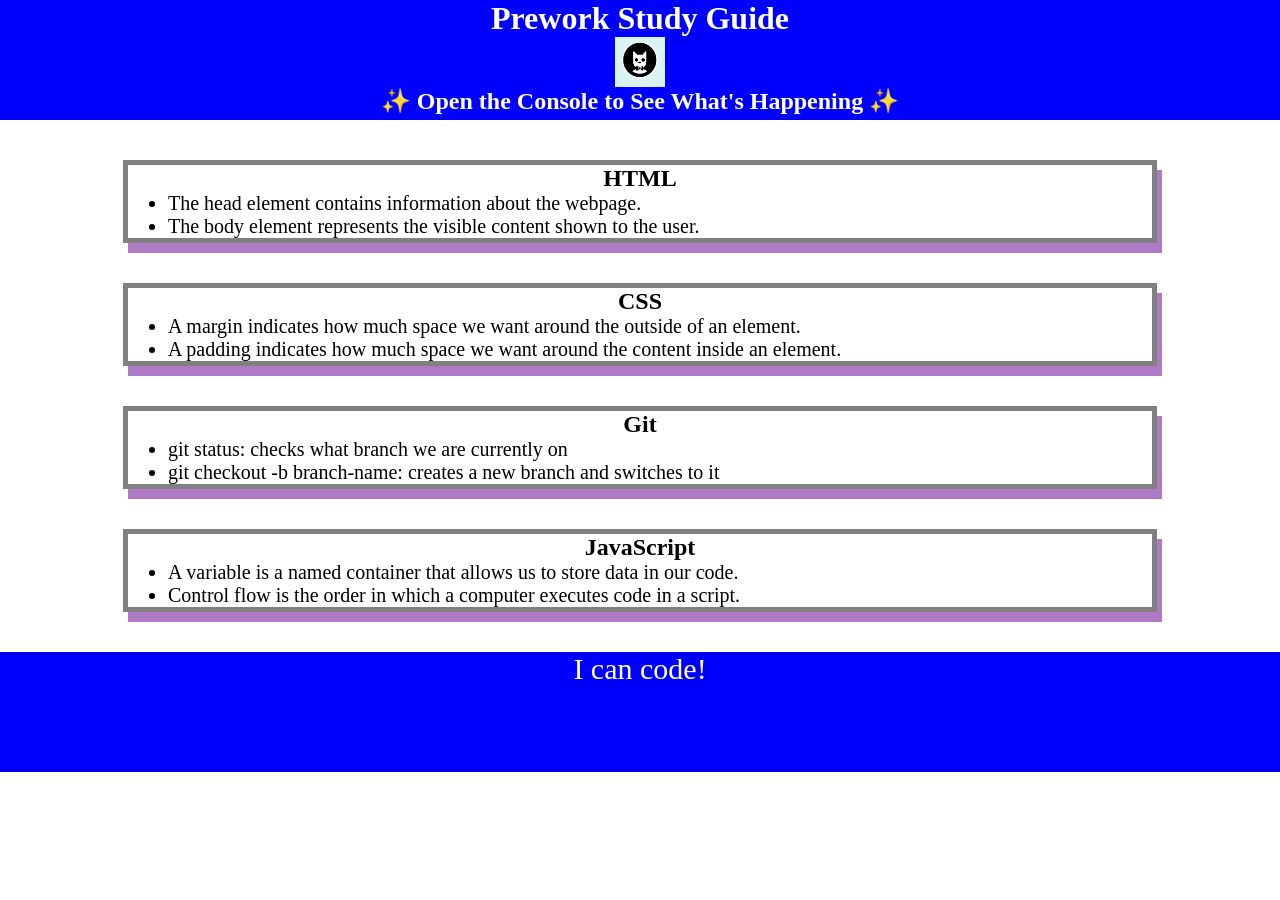
<file: index.html>
<!DOCTYPE html>
<html lang="en">
	<head>
		<meta charset="UTF-8" />
		<meta http-equiv="X-UA-Compatible" content="IE=edge" />
		<meta name="viewport" content="width=device-width, initial-scale=1.0" />
		<link rel="stylesheet" href="./assets/style.css" />

		<title>Prework Study Guide</title>
	</head>
	<body>
		<header id="top">
			<h1>Prework Study Guide</h1>
			<img
				src="./assets/bowtie-cat.png"
				alt="Profile image of cat wearing a bow tie."
			/>
			<h2>✨ Open the Console to See What's Happening ✨</h2>
		</header>
		<main>
			<section class="card" id="html-section">
				<h2>HTML</h2>

				<ul>
					
					<li>
						The head element contains information about the webpage.
					</li>
					<li>
						The body element represents the visible content shown to
						the user.
					</li>
					
				</ul>
			</section>

			<section class="card" id="css-section">
				<h2>CSS</h2>
				<ul>
					<li>
						A margin indicates how much space we want around the
						outside of an element.
					</li>
					<li>
						A padding indicates how much space we want around the
						content inside an element.
					</li>
				</ul>
			</section>

			<section class="card" id="git-section">
				<h2>Git</h2>
				<ul>
					
					<li>git status: checks what branch we are currently on</li>
					<li>
						git checkout -b branch-name: creates a new branch and
						switches to it
					</li>
				</ul>
			</section>

			<section class="card" id="javascript-section">
				<h2>JavaScript</h2>
				<ul>
					<li>A variable is a named container that allows us to store data in our code.</li>
					<li>Control flow is the order in which a computer executes code in a script.</li></li>
				</ul>
			</section>
		</main>

		<footer>
			<p>I can code!</p>
		</footer>
		<script src="./assets/script.js"></script>
	</body>
</html>
</file>
<file: assets/style.css>
* {
	margin: 0;

	padding: 0;
}

header,
footer {
	width: 100%;
	height: 120px;
	background-color: blue;
	color: white;
}

h1,
h2 {
	text-align: center;
}

img {
	display: block;
	height: 50px;
	width: 50px;
	margin-left: auto;
	margin-right: auto;
}

ul {
	padding-left: 40px;
	font-size: 20px;
}

p {
	text-align: center;
	font-size: 30px;
}

.card {
	width: 80%;
	margin: 40px auto;
	border: 5px solid gray;
	box-shadow: 5px 10px #af7ac5;
}
</file>
